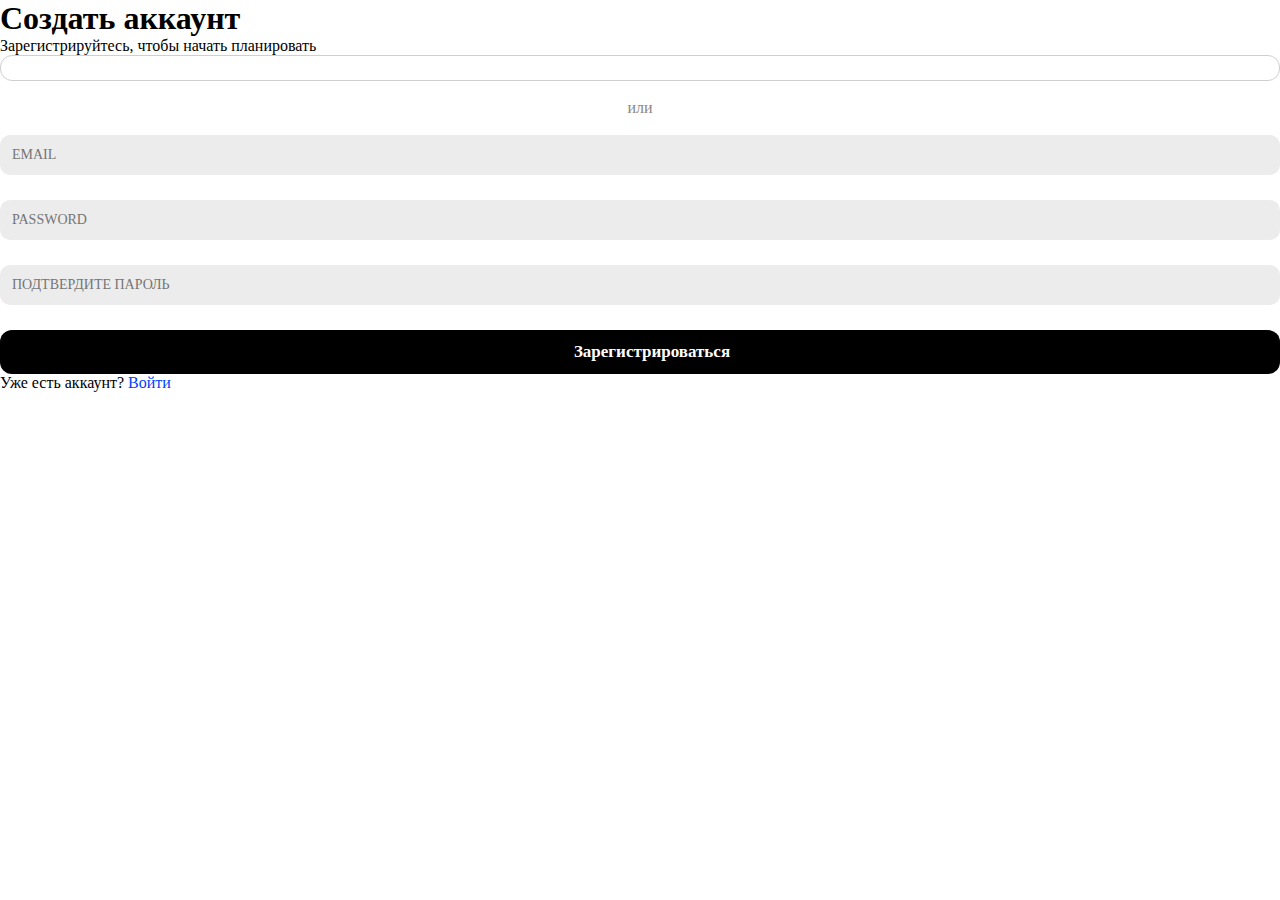
<file: register.html>
<!DOCTYPE html>
<html>
    <head>
        <meta charset='UTF-8'>
        <meta name='viewport' content='width=device-width, initial-scale=1.0'>
        <link rel="stylesheet" href="schedule.css">
        <title>Регистрация - Planner</title>
    </head>
    <body>
        <div class="auth-page">
            <div class="auth-container" id="registerForm">
                <div class="auth-header">
                    <h1>Создать аккаунт</h1>
                    <p>Зарегистрируйтесь, чтобы начать планировать</p>
                </div>

                <div id="googleButtonRegister" class="google-btn"></div>
                <div class="divider">или</div>

                <input type="email" class="email-input" id="registerEmailInput" placeholder="EMAIL">
                <input type="password" class="email-input" id="registerPasswordInput" placeholder="PASSWORD">
                <input type="password" class="email-input" id="confirmPasswordInput" placeholder="ПОДТВЕРДИТЕ ПАРОЛЬ">

                <button class="email-btn" id="registerBtn">
                    <span class="arrow">→</span>
                    <span class="txt">Зарегистрироваться</span>
                </button>

                <p class="dop-links">
                    Уже есть аккаунт? <a href="#" id="showLoginForm">Войти</a>
                </p>
            </div>

            <div class="auth-container" id="loginForm" style="display: none;">
                <div class="auth-header">
                    <h1>Войти в аккаунт</h1>
                    <p>Добро пожаловать обратно!</p>
                </div>

                <div id="googleButtonLogin" class="google-btn"></div>
                <div class="divider">или</div>

                <input type="email" class="email-input" id="loginEmailInput" placeholder="EMAIL">
                <input type="password" class="email-input" id="loginPasswordInput" placeholder="PASSWORD">

                <button class="email-btn" id="loginBtn">
                    <span class="arrow">→</span>
                    <span class="txt">Войти</span>
                </button>

                <p class="dop-links">
                    <a href="#" id="resetPasswordLink">Забыли пароль?</a>
                </p>
                <p class="dop-links">
                    Нет аккаунта? <a href="#" id="showRegisterForm">Создать аккаунт</a>
                </p>
            </div>
        </div>

        <script src="schedule.js"></script>
    </body>
</html>
</file>
<file: schedule.css>
@import url('https://fonts.google.com/specimen/Montserrat');
* {
    margin: 0;
    padding: 0;
    box-sizing: border-box;
    font-family: 'Montserrat';
}

body {
    margin: 0;
    font-family:Inter,system-ui,-apple-system,"Segoe UI",Roboto,"Helvetica Neue",Arial;
    cursor: url('cursor321.png'), auto;
}

a, button, span, li, td {
    cursor: url("hand_cursor321.png"), auto;
}

input, label, p, h1, h2, h3, h4, h5, h6 {
  cursor: url('text_cursor321.png'), auto;
}

.button {
    position: relative;
    display: flex;
    justify-content: center;
    align-items: center;
    width: 289px;
    height: 88px;
    border-radius: 99px;
    border: 3px solid hsla(0, 0%, 100%, 0.3);
    background: hsla(0, 0%, 100%, 0.1);
    backdrop-filter: blur(1px);
    box-shadow:
        inset 0 0 8px 1px hsla(0, 0%, 100%, 0.3),
        0 8px 20px rgba(0, 0, 0, 0.25);
    transition: transform 0.3s ease, box-shadow 0.3s ease;
    text-decoration: none;
    cursor: url("hand_cursor321.png"), auto;
}

.home-header {
    position: fixed;
    justify-content: space-between;
    align-items: center;
    display: flex;
    height: 65px;
    padding: 0 25px;
    border-bottom: 1px solid #ddd;
    inset: 0 0 auto 0;
    z-index: 10000;
    backdrop-filter: blur(12px);
}

.left {
    display: flex;
    align-items: center;
    gap: 35px;
}

.logo img {
    height: 42px;
}

nav {
    display: flex;
    gap: 28px;
}

nav a,
.login {
    color: black;
    font-size: 15px;
    font-weight: 500;
    text-decoration: none;
    transition: 0.2s ease;
}

nav a:hover,
.login:hover {
    text-decoration: underline;
    text-decoration-color: black;
    text-underline-offset: 3px;
}

.right {
    display: flex;
    align-items: center;
    gap: 18px;
}

.auth-buttons {
    display: flex;
    align-items: center;
    gap: 18px;
}

.btn-start {
    background: black;
    color: white;
    border: none;
    padding: 10px 18px;
    font-weight: 600;
    border-radius: 10px;
    display: flex;
    align-items: center;
    gap: 8px;
    transition:
      border-radius 0.25s ease,
      padding 0.25s ease,
      gap 0.3s ease;
    text-decoration: none;
}

.btn-start .arrow {
    opacity: 0;
    transform: translateX(-6px);
    transition: 0.3s ease;
}

.btn-start .text {
    transition: 0.3s ease;
}

.btn-start:hover {
    border-radius: 0px;
    padding-left: 25px;
}

.btn-start:hover .arrow {
    opacity: 1;
    transform: translateX(0);
}

.btn-start:hover .text {
    transform: translateX(6px);
}

.user-info {
    position: relative;
}

.user-trigger {
    display: flex;
    align-items: center;
    gap: 6px;
    padding: 4px 8px;
    border-radius: 999px;
    background: rgba(0, 0, 0, 0.04);
    cursor: url("hand_cursor321.png"), auto;
    transition: background 0.2s ease;
}

.user-trigger:hover {
    background: rgba(0, 0, 0, 0.08);
}


.user-avatar {
    position: relative;
    width: 36px;
    height: 36px;
    border-radius: 50%;
    display: flex;
    align-items: center;
    justify-content: center;
}

.avatar-letter {
    color: #fff;
    font-weight: 600;
    font-size: 16px;
    text-transform: uppercase;
}

.avatar-status {
    position: absolute;
    bottom: 0;
    right: 0;
    width: 9px;
    height: 9px;
    background: #3bd671;
    border-radius: 50%;
    border: 2px solid #fff;
}

.avatar-arrow {
    font-size: 12px;
    color: #444;
    transform: rotate(180deg);
    transition: transform 0.2s ease;
}

.user-menu {
    position: absolute;
    top: calc(100% + 10px);
    right: 0;
    width: 220px;
    background: #1e1e1e;
    border: 1px solid #333;
    border-radius: 10px;
    padding: 6px;
    box-shadow: 0 10px 30px rgba(0,0,0,0.5);
    display: none;
    flex-direction: column;
    z-index: 10000;
}

.user-menu.open {
    display: flex;
}

.menu-item {
    background: transparent;
    border: none;
    display: flex;
    align-items: center;
    gap: 12px;
    padding: 10px 12px;
    font-size: 14px;
    color: #eee;
    border-radius: 8px;
    transition: all 0.2s ease;
    width: 100%;
    text-align: left;
}

.menu-item:hover {
    background: #2d2d2d;
}

.menu-item .menu-icon {
    width: 18px;
    height: 18px;
    display: flex;
    align-items: center;
    justify-content: center;
    opacity: 0.7;
}

.menu-item .menu-icon img {
    max-width: 100%;
    max-height: 100%;
}

.menu-divider {
    height: 1px;
    background: #333;
    margin: 6px 8px;
}

.logout-item {
    color: #ff5f5f !important;
}

.logout-item:hover {
    background: rgba(255, 95, 95, 0.1) !important;
}

.logout-item .menu-icon {
    opacity: 1;
}

.modal-overlay-log {
    position: fixed;
    top: 0;
    left: 0;
    width: 100%;
    height: 100%;
    background: rgba(0,0,0,0.35);
    display: none;
    justify-content: center;
    align-items: center;
    z-index: 9999;
}

.modal-overlay-start {
    position: fixed;
    top: 0;
    left: 0;
    width: 100%;
    height: 100%;
    background: rgba(0,0,0,0.35);
    display: none;
    justify-content: center;
    align-items: center;
    z-index: 9999;
}

.reset-password {
    position: fixed;
    top: 0;
    left: 0;
    width: 100%;
    height: 100%;
    background: rgba(0,0,0,0.35);
    display: none;
    justify-content: center;
    align-items: center;
    z-index: 9999;
}

.modal {
    background: white;
    width: 380px;
    padding: 40px 35px;
    border-radius: 12px;
    position: relative;
    box-shadow: 0 10px 30px rgba(0,0,0,0.15);
}

.close-btn {
    position: absolute;
    right: 18px;
    top: 18px;
    font-size: 26px;
}

.modal h2 {
    text-align: center;
    margin-top: 0;
    margin-bottom: 25px;
    font-size: 26px;
}

.google-btn {
    width: 100%;
    padding: 12px;
    border-radius: 12px;
    font-size: 16px;
    display: flex;
    align-items: center;
    justify-content: center;
    gap: 8px;
    background: white;
    border: 1.5px solid #cfcfcf;
    text-decoration: none;
    color: black;
}

.divider {
    text-align: center;
    margin: 18px 0;
    color: #888;
}

.email-input {
    width: 100%;
    padding: 12px;
    font-size: 14px;
    background: #ececec;
    border-radius: 10px;
    border: none;
    outline: none;
    margin-bottom: 25px;
}

.dark-input {
    background: #2a2a2c !important;
    color: #e6e6e6;
    border: 1px solid #3a3a3c !important;
    margin-bottom: 0 !important;
}

.dark-input:focus {
    border-color: #6366f1 !important;
    box-shadow: 0 0 0 3px rgba(99, 102, 241, 0.1);
}

.dark-input::placeholder {
    color: #5a5a5a;
}

.email-btn {
    width: 100%;
    background: black;
    color: white;
    border: none;
    padding: 12px;
    font-size: 17px;
    font-weight: 600;
    border-radius: 12px;

    display: flex;
    justify-content: center;
    align-items: center;
    gap: 7px;

    transition:
      padding 0.25s ease,
      border-radius 0.25s ease,
      gap 0.25s ease;
}

.email-btn span.arrow {
    opacity: 0;
    transform: translateX(-6px);
    transition: 0.25s ease;
}

.email-btn:hover {
    border-radius: 0;
    padding-left: 22px;
}

.email-btn:hover span.arrow {
    opacity: 1;
    transform: translateX(0);
}

.email-btn:hover span.txt {
    transform: translateX(6px);
    transition: 0.25s ease;
}

.dop-links p{
    font-size: 16px;
    align-items: center;
    justify-content: center;
    gap: 18px;
    text-decoration: none;
    color: black;
}

.dop-links a{
    font-size: 16px;
    align-items: center;
    justify-content: center;
    gap: 18px;
    text-decoration: none;
    color: rgb(0, 64, 255);
}




.footer {
    background: #000;
    color: #fff;
    padding: 90px 0;
}


.footer-inner {
    max-width: 1440px;
    margin: 0 auto;
    padding: 0 96px;
    display: flex;
    justify-content: space-between;
    align-items: flex-start;
}

.footer-left {
    max-width: 420px;
    display: flex;
    flex-direction: column;
    gap: 36px;
}

.footer-title {
    font-size: 56px;
    font-weight: 600;
    line-height: 1.05;
    letter-spacing: -0.02em;
}



.footer-btn {
    background: black;
    color: white;
    border: 1px solid #fff;
    padding: 14px 26px;
    font-weight: 600;
    border-radius: 8px;
    font-size: 18px;
    display: flex;
    align-items: center;
    gap: 8px;
    transition:
      border-radius 0.25s ease,
      padding 0.25s ease,
      gap 0.3s ease;
    text-decoration: none;
}

.footer-btn .arrow {
    opacity: 0;
    transform: translateX(-6px);
    transition: 0.3s ease;
}

.footer-btn .text {
    transition: 0.3s ease;
}

.footer-btn:hover {
    border-radius: 0px;
    padding-left: 25px;
}

.footer-btn:hover .arrow {
    opacity: 1;
    transform: translateX(0);
}

.footer-btn:hover .text {
    transform: translateX(6px);
}



.footer-columns {
    display: flex;
    gap: 96px;
}

.footer-col {
    display: flex;
    flex-direction: column;
    gap: 12px;
}

.footer-col h4 {
    font-size: 12px;
    font-weight: 500;
    letter-spacing: 0.08em;
    color: #9b9b9b;
    margin-bottom: 18px;
}

.footer-col a {
    color: #fff;
    text-decoration: none; 
    font-size: 16px;
    font-weight: 500;
    line-height: 1.9;
}

.footer-col a:hover {
    text-decoration: underline; 
    text-decoration-color: #fff;
    text-underline-offset: 3px;
}

.social-icons {
    display: flex;
    gap: 16px;
}

.social-btn {
    width: 45px;
    height: 45px;
    background: #3a3a3a;
    border-radius: 50%;
    display: flex;
    align-items: center;
    justify-content: center;
    transition: 0.3s;
}

.social-btn img {
    width: 24px;
}

.social-btn:hover {
    background: #575757;
    transform: translateY(-4px);
}

.language-selector {
    position: relative;
}

.lang-btn {
    background: none;
    border: none;
    color: #fff;
    font-size: 18px;
    display: flex;
    align-items: center;
    gap: 5px;
}

.lang-btn .arrow {
    font-size: 12px;
}

.lang-dropdown {
    list-style: none;
    padding: 10px 0;
    margin: 0;

    position: absolute;
    bottom: calc(100% + 8px);
    left: 0;
    top: auto;

    background: #222;
    border-radius: 8px;
    width: 150px;

    display: none;
    z-index: 1000;
}

.lang-dropdown li {
    padding: 10px 15px;
    color: #fff;
    transition: 0.2s;
}

.lang-dropdown li:hover {
    background: #444;
}

.lang-dropdown.show {
    display: block;
}

#notificationContainer {
    position: fixed;
    top: 80px;
    right: 20px;
    z-index: 999;
    display: flex;
    flex-direction: column;
    gap: 12px;
}

.custom-notification {
    background: #1a1a1a;
    color: white;
    padding: 16px 20px;
    border-radius: 12px;
    box-shadow: 0 8px 24px rgba(0, 0, 0, 0.4);
    display: flex;
    align-items: center;
    gap: 12px;
    animation: slideIn 0.3s ease-out;
    border-left: 4px solid;
    min-width: 320px;
    pointer-events: auto;
}

.custom-notification.success {
    border-left-color: #10b981;
}

.custom-notification.error {
    border-left-color: #ef4444;
}

.custom-notification.info {
    border-left-color: #3b82f6;
}

.custom-notification-icon {
    font-size: 24px;
    flex-shrink: 0;
}

.custom-notification.success .custom-notification-icon {
    color: #10b981;
}

.custom-notification.error .custom-notification-icon {
    color: #ef4444;
}

.custom-notification.info .custom-notification-icon {
    color: #3b82f6;
}

.custom-notification-message {
    flex: 1;
    font-size: 15px;
    font-weight: 500;
    line-height: 1.4;
}

.custom-notification-close {
    font-size: 20px;
    color: #888;
    transition: color 0.2s;
    flex-shrink: 0;
    padding: 0 4px;
    cursor: url("hand_cursor321.png"), auto;
}

.custom-notification-close:hover {
    color: white;
}

@keyframes slideIn {
    from {
        transform: translateX(400px);
        opacity: 0;
    }
    to {
        transform: translateX(0);
        opacity: 1;
    }
}

@keyframes slideOut {
    from {
        transform: translateX(0);
        opacity: 1;
    }
    to {
        transform: translateX(400px);
        opacity: 0;
    }
}

.custom-notification.removing {
    animation: slideOut 0.3s ease-out forwards;
}


.hero-section {
    position: relative;
    min-height: calc(100vh - 75px);
    display: flex;
    align-items: center;
    justify-content: center;
    overflow: hidden;
    background: linear-gradient(180deg, #ffffff 0%, #f8f9ff 100%);
    padding: 60px 40px;
}

.hero-content {
    position: relative;
    z-index: 10;
    text-align: center;
    max-width: 900px;
    animation: fadeInUp 0.8s ease-out;
}

@keyframes fadeInUp {
    from {
        opacity: 0;
        transform: translateY(30px);
    }
    to {
        opacity: 1;
        transform: translateY(0);
    }
}

.hero-title {
    font-size: 72px;
    font-weight: 700;
    line-height: 1.1;
    margin: 0 0 24px 0;
    color: #000;
    letter-spacing: -0.02em;
}

.hero-subtitle {
    font-size: 24px;
    line-height: 1.5;
    color: #666;
    margin: 0 0 40px 0;
    font-weight: 400;
}

.hero-btn {
    background: black;
    color: white;
    border: none;
    padding: 18px 34px;
    font-weight: 700;
    font-size: 18px;
    border-radius: 16px;
    display: inline-flex;
    align-items: center;
    gap: 14px;
    transition:
      border-radius 0.25s ease,
      padding 0.25s ease,
      gap 0.3s ease;
    text-decoration: none;
}

.hero-btn .text {
    transition: 0.3s ease;
}

.hero-btn .arrow {
    font-size: 22px;
    opacity: 0;
    transform: translateX(-10px);
    transition: 0.3s ease;
    line-height: 1;
}

.hero-btn:hover {
    border-radius: 0px;
    padding-left: 46px;
}

.hero-btn:hover .arrow {
    opacity: 1;
    transform: translateX(0);
}

.hero-btn:hover .text {
    transform: translateX(10px);
}


.decorative-shapes {
    position: absolute;
    top: 0;
    left: 0;
    width: 100%;
    height: 100%;
    pointer-events: none;
    z-index: 1;
}

.shape {
    position: absolute;
    border-radius: 50%;
    animation: float 20s infinite ease-in-out;
}

@keyframes float {
    0%, 100% {
        transform: translate(0, 0) rotate(0deg);
    }
    25% {
        transform: translate(20px, -20px) rotate(90deg);
    }
    50% {
        transform: translate(-10px, 10px) rotate(180deg);
}
    75% {
        transform: translate(30px, 5px) rotate(270deg);
    }
}

.shape-1 {
    width: 200px;
    height: 200px;
    background: linear-gradient(135deg, #667eea 0%, #764ba2 100%);
    top: 10%;
    left: 5%;
    opacity: 0.15;
    animation-delay: 0s;
}

.shape-2 {
    width: 150px;
    height: 150px;
    background: linear-gradient(135deg, #f093fb 0%, #f5576c 100%);
    top: 60%;
    left: 10%;
    opacity: 0.2;
    animation-delay: 2s;
    border-radius: 30% 70% 70% 30% / 30% 30% 70% 70%;
}

.shape-3 {
    width: 120px;
    height: 120px;
    background: linear-gradient(135deg, #4facfe 0%, #00f2fe 100%);
    top: 20%;
    right: 15%;
    opacity: 0.18;
    animation-delay: 4s;
}

.shape-4 {
    width: 180px;
    height: 180px;
    background: linear-gradient(135deg, #43e97b 0%, #38f9d7 100%);
    bottom: 15%;
    right: 8%;
    opacity: 0.15;
    animation-delay: 1s;
    border-radius: 63% 37% 54% 46% / 55% 48% 52% 45%;
}

.shape-5 {
    width: 100px;
    height: 100px;
    background: linear-gradient(135deg, #fa709a 0%, #fee140 100%);
    top: 45%;
    right: 25%;
    opacity: 0.2;
    animation-delay: 3s;
}

.shape-6 {
    width: 140px;
    height: 140px;
    background: linear-gradient(135deg, #30cfd0 0%, #330867 100%);
    bottom: 25%;
    left: 20%;
    opacity: 0.12;
    animation-delay: 5s;
    border-radius: 48% 52% 35% 65% / 59% 50% 50% 41%;
}

.shape-7 {
    width: 90px;
    height: 90px;
    background: linear-gradient(135deg, #a8edea 0%, #fed6e3 100%);
    top: 35%;
    left: 35%;
    opacity: 0.15;
    animation-delay: 2.5s;
}

.shape-8 {
    width: 110px;
    height: 110px;
    background: linear-gradient(135deg, #ff9a9e 0%, #fecfef 100%);
    bottom: 40%;
    right: 35%;
    opacity: 0.18;
    animation-delay: 4.5s;
    border-radius: 35% 65% 72% 28% / 36% 55% 45% 64%;
}

.schedule-main {
    box-sizing: border-box;
    margin: 0;
    padding: 0;
    font-family: Inter, system-ui, -apple-system, sans-serif;

    background: #0f0f10;
    color: #e6e6e6;
    display: flex;
    height: 100vh;
    width: 100vw;
    position: fixed;
    top: 0;
    left: 0;
    overflow: hidden;
}

#landingPage {
    display: flex;
    flex-direction: column;
    width: 100%;
    min-height: 100vh;
}

#dashboardPage {
    display: none;
}

.sidebar {
    width: 72px;
    background: #0b0b0c;
    border-right: 1px solid #1e1e1f;
    display: flex;
    flex-direction: column;
    align-items: center;
    padding: 16px 0;
    gap: 18px;
}

.sidebar-icon {
    width: 36px;
    height: 36px;
    border-radius: 10px;
    background: #1a1a1c;
}

.main {
    flex: 1;
    display: flex;
    flex-direction: column;
}

.main-window {
    flex: 1;
    display: flex;
    flex-direction: column;
    overflow: hidden;
}

.topbar {
    height: 64px;
    border-bottom: 1px solid #1e1e1f;
    display: flex;
    align-items: center;
    padding: 0 24px;
    justify-content: space-between;
    gap: 20px;
}

.breadcrumbs {
    display: flex;
    gap: 8px;
    font-size: 14px;
    color: #b5b5b5;
}

.breadcrumbs span {
    color: #fff;
}

.top-actions {
    display: flex;
    gap: 10px;
}

.top-btn {
    background: #1a1a1c;
    border: 1px solid #2a2a2c;
    padding: 6px 12px;
    border-radius: 8px;
    font-size: 13px;
    color: #e6e6e6;
}

.view-tabs {
    display: flex;
    gap: 16px;
    padding: 14px 24px;
    border-bottom: 1px solid #1e1e1f;
}

.view-tab {
    display: flex;
    align-items: center;
    font-size: 14px;
    color: #9a9a9a;
    cursor: url("hand_cursor321.png"), auto;
}

.view-tab.active {
    color: #fff;
    font-weight: 500;
}

.view-tab img {
    width: 18px;
    height: 18px;
    display: block;
}


.table-wrapper {
    padding: 24px;
    overflow-y: auto;
}

.table {
    width: 100%;
    border-collapse: collapse;
    table-layout: fixed;
}

.table thead th {
    text-align: left;
    font-size: 12px;
    color: #9a9a9a;
    padding: 10px 8px;
    font-weight: 500;
}

.table tbody tr {
    height: 44px;
    transition: background 0.15s;
}

.table tbody tr:hover {
    background: #161618;
}

.table td {
    padding: 8px;
    font-size: 14px;
    border-bottom: 1px solid #1e1e1f;
}

.table td:nth-child(2),
.table td:nth-child(3),
.table td:nth-child(4),
.table td:nth-child(6) {
    width: auto;
}

.group-row td {
    padding: 16px 8px 8px;
    font-size: 13px;
    color: #9a9a9a;
    border-bottom: none;
}

.group-badge {
    display: inline-flex;
    align-items: center;
    gap: 8px;
}

.group-dot {
    width: 14px;
    height: 14px;
    border-radius: 50%;
    background: #3b82f6;
}

.name-cell {
    display: flex;
    align-items: center;
    gap: 10px;
}

.check {
  width: 14px;
  height: 14px;
  border-radius: 50%;
  border: 2px solid #374151;
}

.check.checked {
  background: #22c55e;
  border-color: #22c55e;
}

.status {
  padding: 4px 10px;
  border-radius: 999px;
  font-size: 12px;
  font-weight: 600;
}

.status:hover {
    outline: 1px solid rgb(139, 139, 139);
}

.status-dot {
  width: 10px;
  height: 10px;
  border-radius: 50%;
}

.dot-todo { background: #6b7280; }
.dot-progress { background: #3b82f6; }
.dot-done { background: #22c55e; }

.status.todo {
  background: #2a2a2a;
  color: #9ca3af;
}

.status.progress {
  background: #1e3a8a;
  color: #93c5fd;
}

.status.done {
  background: #14532d;
  color: #86efac;
}

.status-menu {
  position: absolute;
  background: #111;
  color: white;
  border: 1px solid #2a2a2a;
  border-radius: 10px;
  padding: 6px;
  width: 180px;
  z-index: 1000;
}

.status-item {
  padding: 8px 10px;
  border-radius: 6px;
  display: flex;
  align-items: center;
  gap: 8px;
  cursor: url("hand_cursor321.png"), auto;
}

.status-item:hover {
  background: #1f1f1f;
}

.task-status-dot {
  width: 10px;
  height: 10px;
  background: currentColor;
  display: inline-block;
  flex-shrink: 0;
}

.type-task {
  border-radius: 50%;
}

.type-milestone {
  transform: rotate(45deg);
}

.type-form {
  border-radius: 3px;
}

.type-meeting {
  width: 12px;
  height: 12px;
  border-radius: 2px;
}

.dot-done { color: #22c55e; }
.dot-progress { color: #3b82f6; }
.dot-todo { color: #9ca3af; }

.icon {
  width: 18px;
  height: 18px;
  border-radius: 4px;
  background: #2a2a2c;
  display: flex;
  align-items: center;
  justify-content: center;
}


.add-task-row {
    background: transparent;
}

.add-task-row td {
    padding: 12px 8px;
    vertical-align: middle;
}

.add-task-row td:last-child {
    white-space: nowrap;
}

.add-task-row .name-cell {
    display: flex;
    align-items: center;
    gap: 10px;
}

.add-task-row .task-name-input {
    background: transparent;
    border: none;
    outline: none;
    color: inherit;
    font-size: inherit;
    font-family: inherit;
    width: 100%;
}

.add-task-btn {
  background: transparent;
  border: none;
  color: #9ca3af;
  font-size: 14px;
  padding: 6px 4px;
}

.add-task-btn:hover {
  color: #fff;
}

.add-task-input {
  display: flex;
  align-items: center;
  gap: 10px;

  background: #0b0b0b;
  border: 1px solid #1f1f1f;
  border-radius: 12px;

  padding: 10px 12px;
}

.task-name-input {
  flex: 1;
  background: transparent;
  border: none;
  outline: none;

  color: #e5e7eb;
  font-size: 14px;
}

.task-name-input::placeholder {
  color: #6b7280;
}

.actions {
    white-space: nowrap;
}

.actions button {
  background: #0f172a;
  border: 1px solid #1f2937;
  color: #9ca3af;
  font-size: 12px;
  padding: 4px 8px;
  border-radius: 8px;
}

.actions button:hover {
  color: #fff;
  border-color: #374151;
}

.add-task-actions {
  display: flex;
  flex-direction: row; 
  align-items: center;
  gap: 8px;
}


.task-save {
  background: #fff;
  color: #000;
  border: none;
  border-radius: 8px;
  padding: 4px 10px;
  font-size: 13px;
}

.task-save:hover{
    opacity: 0.7;
}

.task-cancel {
  background: none;
  border: none;
  padding: 0 6px;

  font-size: 13px;
  color: #9ca3af;
  opacity: 0.7;
}

.task-cancel:hover {
  opacity: 1;
}

.add-task-icon {
  width: 26px;
  height: 26px;
  border-radius: 6px;
  border: 1px solid #1f1f1f;
  background: #0b0b0b;

  display: flex;
  align-items: center;
  justify-content: center;
}

.add-task-icon img {
  width: 24px;
  height: 24px;
  opacity: 1;
}


.icon-cell {
    width: 32px;
    height: 32px;
    padding: 0;
    background-repeat: no-repeat;
    background-position: center;
    background-size: 18px 18px;
    cursor: url("hand_cursor321.png"), auto;
}

.icon-cell:hover {
    outline: 1px solid rgb(139, 139, 139);
}

.icon-cell.priority {
    outline: 1px solid blue;
}

.icon-cell img {
  width: 24px;
  height: 24px;
}

.task-type-btn {
  display: flex;
  align-items: center;
  gap: 6px;
  user-select: none;
}

.task-type-label {
  font-size: 12px;
  color: #d1d5db;
  white-space: nowrap;
}

.task-type-icon {
  width: 10px;
  height: 10px;
  display: inline-block;
  background: currentColor;
}

.task-type-icon.type-task {
  border-radius: 50%;
}

.task-type-icon.type-milestone {
  transform: rotate(45deg);
}

.task-type-icon.type-form {
  border-radius: 3px;
}

.task-type-icon.type-meeting {
  width: 12px;
  height: 6px;
  border-radius: 2px;
}

.status-done    { color: #22c55e; }
.status-progress { color: #3b82f6; }
.status-todo    { color: #9ca3af; }

.task-type-menu {
  position: absolute;
  background: #111;
  border: 1px solid #2a2a2a;
  border-radius: 10px;
  padding: 6px;
  display: flex;
  flex-direction: column;
  gap: 4px;
  z-index: 2000;
}

.task-type-menu button {
  display: flex;
  align-items: center;
  gap: 8px;
  background: transparent;
  border: none;
  color: #e5e7eb;
  padding: 6px 8px;
}

.task-type-menu button:hover {
  background: #1f1f1f;
}

.task-type-sub-menu {
  background: #1e1e1e !important;
  border: 1px solid #333 !important;
  min-width: 150px;
  box-shadow: -5px 0 15px rgba(0,0,0,0.3);
}

.task-type-sub-menu .task-type-icon {
  width: 12px;
  height: 12px;
  flex-shrink: 0;
}

.task-type-sub-menu-btn {
  display: flex;
  align-items: center;
  gap: 8px;
  background: transparent;
  border: none;
  color: #e5e7eb;
  padding: 8px 12px;
  width: 100%;
  text-align: left;
}

.task-type-sub-menu-btn:hover {
  background-color: #333 !important;
  color: #fff;
}

.priority-menu {
  position: absolute;
  background: #111;
  color: white;
  border: 1px solid #2a2a2a;
  border-radius: 10px;
  padding: 6px;
  display: flex;
  flex-direction: column;
  gap: 4px;
  z-index: 2000;
}

.priority-btn {
  display: flex;
  align-items: center;
  gap: 6px;
}

.priority-label {
  font-size: 12px;
  color: #cfcfcf;
  white-space: nowrap;
}

.priority-menu button {
  min-width: 140px;
  height: 34px;
  padding: 0 10px;
  border-radius: 8px;
  background: transparent;
  border: none;

  display: flex;
  align-items: center;
  gap: 8px;
  justify-content: flex-start;

  color: #eaeaea;
  font-size: 13px;
}

.priority-menu button:hover {
  background: #1f1f1f;
}

.priority-menu img {
  width: 16px;
  height: 16px;
  flex-shrink: 0;
}

.priority-btn img {
    width: 24px;
    height: 24px;
}


.sidebar {
    justify-content: space-between;
}

.sidebar-top,
.sidebar-bottom {
    display: flex;
    flex-direction: column;
    align-items: center;
    gap: 18px;
}

.sidebar-toggle {
    color: #aaa;
    font-size: 20px;
    margin-bottom: 10px;
}

.sidebar-item {
    display: flex;
    flex-direction: column;
    align-items: center;
    gap: 6px;
    font-size: 11px;
    color: #aaa;
}

.sidebar-item span {
    font-size: 11px;
}

.sidebar-item:hover {
    color: #fff;
}

.sidebar .icon {
    width: 36px;
    height: 36px;
    border-radius: 12px;
    background: #1a1a1c;
    display: flex;
    align-items: center;
    justify-content: center;
    font-size: 16px;
    position: relative;
    cursor: url("hand_cursor321.png"), auto;
}

.sidebar-item.active .icon {
    background: radial-gradient(circle at center, #6ee7ff, #6366f1);
}

.sidebar-item.active span {
    color: #fff;
}

.icon.glow {
    box-shadow: 0 0 20px rgba(99,102,241,0.8);
}

.icon.badge .dot {
    position: absolute;
    top: 6px;
    right: 6px;
    width: 8px;
    height: 8px;
    background: #ff3b3b;
    border-radius: 50%;
}

.sidebar-item.upgrade .icon {
    background: #0ea5e9;
    color: #000;
}



.dashboard-view {
    flex: 1;
    display: none;
    flex-direction: column;
    background: #0f0f10;
    overflow-y: auto;
    padding: 32px;
}

.dashboard-container {
    max-width: 1400px;
    width: 100%;
    margin: 0 auto;
}

.dashboard-header {
    margin-bottom: 32px;
}

.dashboard-header h1 {
    font-size: 36px;
    font-weight: 700;
    color: #e6e6e6;
    margin: 0 0 8px 0;
}

.dashboard-subtitle {
    font-size: 16px;
    color: #9a9a9a;
    margin: 0;
}

.stats-grid {
    display: grid;
    grid-template-columns: repeat(auto-fit, minmax(250px, 1fr));
    gap: 24px;
    margin-bottom: 32px;
}

.stat-card {
    background: #1a1a1c;
    border: 1px solid #2a2a2c;
    border-radius: 16px;
    padding: 24px;
    display: flex;
    align-items: center;
    gap: 20px;
    transition: all 0.3s;
}

.stat-card:hover {
    transform: translateY(-4px);
    box-shadow: 0 8px 24px rgba(0, 0, 0, 0.4);
    border-color: #3a3a3c;
}

.stat-icon {
    width: 64px;
    height: 64px;
    border-radius: 16px;
    display: flex;
    align-items: center;
    justify-content: center;
    font-size: 28px;
    flex-shrink: 0;
}

.stat-content {
    flex: 1;
}

.stat-value {
    font-size: 32px;
    font-weight: 700;
    color: #e6e6e6;
    margin: 0 0 4px 0;
}

.stat-label {
    font-size: 14px;
    color: #9a9a9a;
    margin: 0;
}

.charts-row {
    display: grid;
    grid-template-columns: repeat(auto-fit, minmax(400px, 1fr));
    gap: 24px;
    margin-bottom: 32px;
}

.chart-card {
    background: #1a1a1c;
    border: 1px solid #2a2a2c;
    border-radius: 16px;
    padding: 24px;
}

.chart-title {
    font-size: 20px;
    font-weight: 600;
    color: #e6e6e6;
    margin: 0 0 24px 0;
}

.progress-chart {
    width: 100%;
}

.progress-bar-container {
    display: flex;
    flex-direction: column;
    gap: 20px;
}

.progress-item {
    display: flex;
    flex-direction: column;
    gap: 8px;
}

.progress-label {
    display: flex;
    justify-content: space-between;
    font-size: 13px;
    color: #b5b5b5;
    font-weight: 500;
}

.progress-bar {
    width: 100%;
    height: 12px;
    background: #2a2a2c;
    border-radius: 6px;
    overflow: hidden;
}

.progress-fill {
    height: 100%;
    border-radius: 6px;
    transition: width 0.6s ease;
}

.todo-fill {
    background: linear-gradient(90deg, #6b7280 0%, #9ca3af 100%);
}

.progress-fill-bar {
    background: linear-gradient(90deg, #3b82f6 0%, #60a5fa 100%);
}

.done-fill {
    background: linear-gradient(90deg, #10b981 0%, #34d399 100%);
}

.blocked-fill {
    background: linear-gradient(90deg, #ef4444 0%, #f87171 100%);
}

.priority-chart {
    width: 100%;
}

.priority-list {
    display: flex;
    flex-direction: column;
    gap: 16px;
}

.priority-item {
    display: flex;
    justify-content: space-between;
    align-items: center;
    padding: 16px;
    background: #2a2a2c;
    border-radius: 12px;
    transition: all 0.2s;
}

.priority-item:hover {
    background: #3a3a3c;
    transform: translateX(4px);
}

.priority-badge {
    font-size: 15px;
    font-weight: 500;
    color: #e6e6e6;
}

.priority-badge.urgent {
    color: #c1c1c1;
}

.priority-badge.high {
    color: #c1c1c1;
}

.priority-badge.medium {
    color: #c1c1c1;
}

.priority-badge.low {
    color: #c1c1c1;
}

.priority-count {
    font-size: 24px;
    font-weight: 700;
    color: #e6e6e6;
}

.recent-activity {
    background: #1a1a1c;
    border: 1px solid #2a2a2c;
    border-radius: 16px;
    padding: 24px;
}

.activity-title {
    font-size: 20px;
    font-weight: 600;
    color: #e6e6e6;
    margin: 0 0 24px 0;
}

.activity-list {
    display: flex;
    flex-direction: column;
    gap: 12px;
}

.activity-item {
    display: flex;
    gap: 16px;
    padding: 16px;
    background: #2a2a2c;
    border-radius: 12px;
    transition: all 0.2s;
}

.activity-item:hover {
    background: #3a3a3c;
    transform: translateX(4px);
}

.activity-icon {
    width: 40px;
    height: 40px;
    background: #3b82f6;
    border-radius: 10px;
    display: flex;
    align-items: center;
    justify-content: center;
    font-size: 20px;
    flex-shrink: 0;
}

.activity-content {
    flex: 1;
    display: flex;
    flex-direction: column;
    gap: 4px;
}

.activity-text {
    font-size: 15px;
    color: #e6e6e6;
    margin: 0;
}

.activity-time {
    font-size: 13px;
    color: #7a7a7a;
}

.context-menu {
  position: absolute;
  background: #1e1e1e;
  border: 1px solid #333;
  box-shadow: 0 8px 16px rgba(0,0,0,0.4);
  border-radius: 8px;
  padding: 8px 0;
  z-index: 10000;
  min-width: 220px;
  color: #eee;
  font-family: sans-serif;
}

.menu-item {
  padding: 10px 14px;
  display: flex;
  align-items: center;
  gap: 12px;
  font-size: 14px;
  transition: background 0.2s;
  position: relative;
  cursor: url("hand_cursor321.png"), auto;
}

.menu-item:hover {
  background-color: #2d2d2d;
}

.menu-item .menu-icon {
  width: 16px;
  height: 16px;
  opacity: 0.7;
  display: flex;
  align-items: center;
  justify-content: center;
}

.menu-item .menu-text {
  flex-grow: 1;
}

.menu-item .arrow-icon {
  font-size: 10px;
  opacity: 0.5;
}

.menu-item.delete-item {
  color: #ff5f5f;
  border-top: 1px solid #333;
  margin-top: 5px;
  padding-top: 12px;
}

.menu-item.delete-item:hover {
  background-color: #351a1a;
}

.rename-input {
  background: #2a2a2a;
  border: 1px solid #444;
  color: #fff;
  padding: 2px 5px;
  border-radius: 4px;
  font-size: 14px;
  width: 80%;
  outline: none;
}


.calendar-view {
    flex: 1;
    display: flex;
    gap: 24px;
    padding: 24px;
    overflow-y: auto;
}

.calendar-container {
    flex: 2;
    background: #1a1a1c;
    border: 1px solid #2a2a2c;
    border-radius: 16px;
    padding: 24px;
    height: fit-content;
}

.calendar-header {
    display: flex;
    justify-content: space-between;
    align-items: center;
    margin-bottom: 24px;
}

.calendar-title {
    font-size: 24px;
    font-weight: 600;
    color: #e6e6e6;
    margin: 0;
}

.calendar-nav-btn {
    background: #2a2a2c;
    border: none;
    color: #e6e6e6;
    width: 36px;
    height: 36px;
    border-radius: 8px;
    font-size: 18px;
    transition: all 0.2s;
    display: flex;
    align-items: center;
    justify-content: center;
}

.calendar-nav-btn:hover {
    background: #3a3a3c;
    transform: scale(1.05);
}

.calendar-weekdays {
    display: grid;
    grid-template-columns: repeat(7, 1fr);
    gap: 8px;
    margin-bottom: 12px;
}

.weekday {
    text-align: center;
    font-size: 13px;
    font-weight: 600;
    color: #9a9a9a;
    padding: 12px 0;
}

.calendar-grid {
    display: grid;
    grid-template-columns: repeat(7, 1fr);
    gap: 8px;
}

.calendar-day {
    aspect-ratio: 1;
    display: flex;
    align-items: center;
    justify-content: center;
    border-radius: 12px;
    font-size: 14px;
    font-weight: 500;
    transition: all 0.2s;
    position: relative;
    color: #e6e6e6;
    background: #0f0f10;
    cursor: url("hand_cursor321.png"), auto;
}

.calendar-day:hover {
    background: #2a2a2c;
    transform: scale(1.05);
}

.calendar-day.prev-month,
.calendar-day.next-month {
    color: #5a5a5a;
}

.calendar-day.today {
    background: linear-gradient(135deg, #6366f1 0%, #3b82f6 100%);
    color: white;
    font-weight: 600;
}

.calendar-day.selected {
    background: #6366f1;
    color: white;
    box-shadow: 0 0 0 3px rgba(99, 102, 241, 0.3);
}

.calendar-day.today.selected {
    box-shadow: 0 0 0 3px rgba(99, 102, 241, 0.5);
}

.task-count-badge {
    position: absolute;
    top: 4px;
    right: 4px;
    background: #ef4444;
    color: white;
    font-size: 10px;
    font-weight: 700;
    width: 16px;
    height: 16px;
    border-radius: 50%;
    display: flex;
    align-items: center;
    justify-content: center;
}

.selected-date-tasks {
    flex: 1;
    background: #1a1a1c;
    border: 1px solid #2a2a2c;
    border-radius: 16px;
    padding: 24px;
    display: flex;
    flex-direction: column;
    max-height: calc(100vh - 180px);
}

.tasks-header {
    display: flex;
    justify-content: space-between;
    align-items: center;
    margin-bottom: 20px;
}

.tasks-header h3 {
    font-size: 20px;
    font-weight: 600;
    color: #e6e6e6;
    margin: 0;
}

.add-task-for-date-btn {
    background: #6366f1;
    border: none;
    color: white;
    padding: 10px 16px;
    border-radius: 8px;
    font-size: 14px;
    font-weight: 600;
    display: flex;
    align-items: center;
    gap: 6px;
    transition: all 0.2s;
}

.add-task-for-date-btn:hover {
    background: #7c3aed;
    transform: translateY(-2px);
}

.date-tasks-list {
    flex: 1;
    overflow-y: auto;
    display: flex;
    flex-direction: column;
    gap: 12px;
}

.empty-state {
    display: flex;
    flex-direction: column;
    align-items: center;
    justify-content: center;
    padding: 40px 20px;
    text-align: center;
    color: #9a9a9a;
}

.empty-icon {
    font-size: 64px;
    margin-bottom: 16px;
    opacity: 0.5;
}

.empty-state p {
    font-size: 15px;
    margin: 0;
}

.date-task-card {
    background: #2a2a2c;
    border: 1px solid #3a3a3c;
    border-radius: 12px;
    padding: 16px;
    transition: all 0.2s;
}

.date-task-card:hover {
    background: #3a3a3c;
    transform: translateX(4px);
}

.task-card-header {
    display: flex;
    justify-content: space-between;
    align-items: flex-start;
    margin-bottom: 8px;
}

.task-card-status {
    display: flex;
    align-items: center;
    gap: 8px;
    flex: 1;
}

.task-card-title {
    font-size: 15px;
    font-weight: 600;
    color: #e6e6e6;
}

.task-delete-btn {
    background: transparent;
    border: none;
    color: #9a9a9a;
    font-size: 18px;
    padding: 0;
    width: 24px;
    height: 24px;
    display: flex;
    align-items: center;
    justify-content: center;
    border-radius: 4px;
    transition: all 0.2s;
}

.task-delete-btn:hover {
    background: #ef4444;
    color: white;
}

.task-card-description {
    font-size: 14px;
    color: #b5b5b5;
    margin: 0 0 12px 0;
    line-height: 1.5;
}

.task-card-footer {
    display: flex;
    gap: 8px;
    align-items: center;
}

.priority-badge-small {
    font-size: 11px;
    font-weight: 600;
    padding: 3px 8px;
    border-radius: 4px;
    text-transform: uppercase;
}

.priority-badge-small.urgent {
    background: rgba(239, 68, 68, 0.2);
    color: #ef4444;
}

.priority-badge-small.high {
    background: rgba(249, 115, 22, 0.2);
    color: #f97316;
}

.priority-badge-small.normal {
    background: rgba(59, 130, 246, 0.2);
    color: #3b82f6;
}

.priority-badge-small.low {
    background: rgba(156, 163, 175, 0.2);
    color: #9ca3af;
}

.modal-overlay-date-task {
    position: fixed;
    top: 0;
    left: 0;
    width: 100%;
    height: 100%;
    background: rgba(0, 0, 0, 0.6);
    display: none;
    justify-content: center;
    align-items: center;
    z-index: 10000;
    backdrop-filter: blur(4px);
}

.date-display {
    display: flex;
    align-items: center;
    gap: 12px;
    background: #f3f4f6;
    padding: 12px 16px;
    border-radius: 10px;
    margin-bottom: 20px;
}

.date-icon {
    font-size: 24px;
}

.date-display span:last-child {
    font-size: 15px;
    font-weight: 600;
    color: #374151;
}

.task-description {
    resize: vertical;
    min-height: 80px;
    font-family: inherit;
}

.task-options {
    margin-bottom: 20px;
}

.option-label {
    display: block;
    font-size: 13px;
    font-weight: 600;
    color: #6b7280;
    margin-bottom: 10px;
    text-transform: uppercase;
    letter-spacing: 0.5px;
}

.priority-select {
    display: flex;
    flex-direction: column;
    gap: 8px;
}

.priority-option {
    display: flex;
    align-items: center;
    gap: 10px;
    padding: 10px 14px;
    background: #f9fafb;
    border: 2px solid #e5e7eb;
    border-radius: 8px;
    font-size: 14px;
    font-weight: 500;
    transition: all 0.2s;
    color: #374151;
}

.priority-option:hover {
    background: #f3f4f6;
    border-color: #d1d5db;
}

.priority-option.active {
    background: #eff6ff;
    border-color: #3b82f6;
    color: #1e40af;
}

.priority-option img {
    width: 20px;
    height: 20px;
}

.task-date-input {
    background: #1a1a1c;
    border: 1px solid #2a2a2c;
    border-radius: 6px;
    color: #e6e6e6;
    padding: 4px 8px;
    font-size: 12px;
    height: 26px;
    outline: none;
}

.task-date-input::-webkit-calendar-picker-indicator {
    filter: invert(1);
}

.task-date-input:focus {
    border-color: #6366f1;
}

@media (max-width: 1024px) {
    .calendar-view {
        flex-direction: column;
    }
    
    .calendar-container,
    .selected-date-tasks {
        flex: 1;
        max-height: none;
    }
}

.modal-overlay-profile {
    position: fixed;
    top: 0;
    left: 0;
    width: 100%;
    height: 100%;
    background: rgba(0, 0, 0, 0.85);
    display: none;
    justify-content: center;
    align-items: center;
    z-index: 10000;
    backdrop-filter: blur(10px);
}

.profile-modal {
    max-width: 500px;
    width: 90%;
}

.dark-modal {
    background: #1a1a1c !important;
    border: 1px solid #2a2a2c;
    box-shadow: 0 20px 60px rgba(0, 0, 0, 0.8);
}

.dark-close {
    color: #e6e6e6;
    font-size: 24px;
    transition: color 0.2s;
}

.dark-close:hover {
    color: #fff;
}

.dark-title {
    color: #e6e6e6 !important;
}

.profile-header {
    display: flex;
    align-items: center;
    gap: 20px;
    margin-bottom: 30px;
    padding-bottom: 20px;
    border-bottom: 1px solid #2a2a2c;
}

.profile-avatar-large {
    width: 80px;
    height: 80px;
    border-radius: 50%;
    display: flex;
    align-items: center;
    justify-content: center;
    font-size: 36px;
    font-weight: 700;
    color: white;
    flex-shrink: 0;
    box-shadow: 0 8px 24px rgba(0, 0, 0, 0.4);
}

.profile-letter {
    text-transform: uppercase;
}

.profile-info {
    flex: 1;
}

.profile-name {
    font-size: 24px;
    font-weight: 700;
    color: #e6e6e6;
    margin: 0 0 4px 0;
}

.profile-email {
    font-size: 14px;
    color: #9a9a9a;
    margin: 0;
}

.profile-stats {
    display: grid;
    grid-template-columns: repeat(3, 1fr);
    gap: 16px;
    margin-bottom: 30px;
}

.profile-stat {
    background: linear-gradient(135deg, #667eea 0%, #764ba2 100%);
    padding: 20px 16px;
    border-radius: 12px;
    text-align: center;
    color: white;
    border: 1px solid rgba(255, 255, 255, 0.05);
    transition: transform 0.2s;
}

.profile-stat:hover {
    transform: translateY(-4px);
}

.profile-stat:nth-child(2) {
    background: linear-gradient(135deg, #f093fb 0%, #f5576c 100%);
}

.profile-stat:nth-child(3) {
    background: linear-gradient(135deg, #4facfe 0%, #00f2fe 100%);
}

.profile-stat-value {
    font-size: 32px;
    font-weight: 700;
    margin-bottom: 6px;
}

.profile-stat-label {
    font-size: 11px;
    opacity: 0.95;
    font-weight: 500;
}

.profile-section {
    margin-bottom: 20px;
}

.profile-label {
    display: block;
    font-size: 12px;
    font-weight: 600;
    color: #9a9a9a;
    margin-bottom: 10px;
    text-transform: uppercase;
    letter-spacing: 0.8px;
}

.profile-readonly {
    background: #2a2a2c;
    padding: 12px 16px;
    border-radius: 10px;
    color: #b5b5b5;
    font-size: 14px;
    border: 1px solid #3a3a3c;
}

.language-dropdown {
    position: relative;
    width: 100%;
}

.language-dropdown-btn {
    width: 100%;
    background: #2a2a2c;
    border: 1px solid #3a3a3c;
    padding: 14px 16px;
    border-radius: 10px;
    display: flex;
    align-items: center;
    gap: 12px;
    transition: all 0.3s ease;
    cursor: url('cursor321.png'), pointer;
    color: #e6e6e6;
    font-size: 15px;
}

.language-dropdown-btn:hover {
    background: #3a3a3c;
    border-color: #667eea;
}

.language-dropdown-btn.open {
    border-color: #667eea;
    border-bottom-left-radius: 0;
    border-bottom-right-radius: 0;
}

.selected-lang-flag {
    font-size: 24px;
}

.selected-lang-name {
    flex: 1;
    text-align: left;
    font-weight: 500;
}

.dropdown-arrow {
    font-size: 12px;
    transition: transform 0.3s ease;
    color: #9a9a9a;
}

.language-dropdown-btn.open .dropdown-arrow {
    transform: rotate(180deg);
}

.language-dropdown-menu {
    position: absolute;
    top: 100%;
    left: 0;
    right: 0;
    background: #2a2a2c;
    border: 1px solid #667eea;
    border-top: none;
    border-bottom-left-radius: 10px;
    border-bottom-right-radius: 10px;
    max-height: 0;
    overflow: hidden;
    opacity: 0;
    transition: all 0.3s ease;
    z-index: 1000;
    box-shadow: 0 8px 16px rgba(0, 0, 0, 0.3);
}

.language-dropdown-menu.open {
    max-height: 200px;
    opacity: 1;
}

.language-option {
    display: flex;
    align-items: center;
    gap: 12px;
    padding: 14px 16px;
    cursor: url('cursor321.png'), pointer;
    transition: background 0.2s ease;
    color: #e6e6e6;
    font-size: 15px;
}

.language-option:hover {
    background: #3a3a3c;
}

.language-option:last-child {
    border-bottom-left-radius: 10px;
    border-bottom-right-radius: 10px;
}

.language-option .lang-flag {
    font-size: 24px;
}

.language-option .lang-name {
    flex: 1;
    font-weight: 500;
}

.theme-dropdown {
    position: relative;
    width: 100%;
}

.theme-dropdown-btn {
    width: 100%;
    background: #2a2a2c;
    border: 1px solid #667eea;
    color: #e6e6e6;
    padding: 14px 16px;
    border-radius: 10px;
    font-size: 15px;
    font-weight: 500;
    display: flex;
    align-items: center;
    gap: 12px;
    cursor: url('cursor321.png'), pointer;
    transition: all 0.3s ease;
}

.theme-dropdown-btn:hover {
    background: #3a3a3c;
    border-color: #7c8ef7;
}

.theme-dropdown-btn .selected-theme-icon {
    font-size: 24px;
}

.theme-dropdown-btn .selected-theme-name {
    flex: 1;
    text-align: left;
}

.theme-dropdown-menu {
    position: absolute;
    top: 100%;
    left: 0;
    right: 0;
    background: #2a2a2c;
    border: 1px solid #667eea;
    border-top: none;
    border-bottom-left-radius: 10px;
    border-bottom-right-radius: 10px;
    max-height: 0;
    overflow: hidden;
    opacity: 0;
    transition: all 0.3s ease;
    z-index: 10;
}

.theme-dropdown-menu.open {
    max-height: 200px;
    opacity: 1;
}

.theme-option {
    display: flex;
    align-items: center;
    gap: 12px;
    padding: 14px 16px;
    cursor: url('cursor321.png'), pointer;
    transition: background 0.2s ease;
    color: #e6e6e6;
    font-size: 15px;
}

.theme-option:hover {
    background: #3a3a3c;
}

.theme-option:last-child {
    border-bottom-left-radius: 10px;
    border-bottom-right-radius: 10px;
}

.theme-option .theme-icon {
    font-size: 24px;
}

.theme-option .theme-name {
    flex: 1;
    font-weight: 500;
}

.dark-input {
    background: #2a2a2c !important;
    border: 1px solid #3a3a3c !important;
    color: #e6e6e6 !important;
}

.dark-input:focus {
    border-color: #667eea !important;
    outline: none;
}

.profile-actions {
    display: flex;
    gap: 12px;
    margin-top: 30px;
}

.profile-btn {
    flex: 1;
    background: #2a2a2c;
    color: #e6e6e6;
    border: 1px solid #3a3a3c;
    padding: 14px 20px;
    font-size: 16px;
    font-weight: 600;
    border-radius: 12px;
    display: flex;
    justify-content: center;
    align-items: center;
    gap: 8px;
    transition: all 0.3s ease;
}

.profile-btn .arrow {
    opacity: 0;
    transform: translateX(-6px);
    transition: 0.3s ease;
}

.profile-btn:hover {
    background: #3a3a3c;
    transform: translateY(-2px);
    box-shadow: 0 6px 20px rgba(0, 0, 0, 0.3);
}

.profile-btn:hover .arrow {
    opacity: 1;
    transform: translateX(0);
}

.profile-btn:hover .txt {
    transform: translateX(6px);
    transition: 0.3s ease;
}

.profile-btn.save-btn {
    background: linear-gradient(135deg, #667eea 0%, #764ba2 100%);
    border: none;
}

.profile-btn.save-btn:hover {
    box-shadow: 0 8px 24px rgba(102, 126, 234, 0.5);
    transform: translateY(-3px);
}


.ai-assistant {
    flex: 1;
    display: flex;
    flex-direction: column;
    background: #0f0f10;
    overflow: hidden;
}

.ai-header {
    padding: 32px 40px;
    border-bottom: 1px solid #1e1e1f;
}

.ai-title {
    display: flex;
    align-items: center;
    gap: 12px;
    margin-bottom: 8px;
}

.ai-icon {
    font-size: 32px;
    background: radial-gradient(circle at center, #6ee7ff, #6366f1);
    -webkit-background-clip: text;
    -webkit-text-fill-color: transparent;
    background-clip: text;
}

.ai-title h2 {
    font-size: 28px;
    font-weight: 700;
    color: #e6e6e6;
    margin: 0;
}

.ai-subtitle {
    font-size: 15px;
    color: #9a9a9a;
    margin: 0;
}

.ai-chat {
    flex: 1;
    overflow-y: auto;
    padding: 24px;
    display: flex;
    flex-direction: column;
    gap: 20px;
}

.ai-message {
    display: flex;
    gap: 12px;
    animation: slideInMessage 0.3s ease-out;
}

@keyframes slideInMessage {
    from {
        opacity: 0;
        transform: translateY(10px);
    }
    to {
        opacity: 1;
        transform: translateY(0);
    }
}

.ai-message-user {
    flex-direction: row-reverse;
}

.ai-avatar {
    width: 36px;
    height: 36px;
    border-radius: 50%;
    display: flex;
    align-items: center;
    justify-content: center;
    font-size: 20px;
    flex-shrink: 0;
    background: #1a1a1c;
}

.ai-message-user .ai-avatar {
    background: radial-gradient(circle at center, #6ee7ff, #6366f1);
}

.ai-bubble {
    max-width: 70%;
    padding: 16px 20px;
    border-radius: 16px;
    background: #1a1a1c;
    color: #e6e6e6;
    font-size: 15px;
    line-height: 1.6;
}

.ai-message-user .ai-bubble {
    background: #6366f1;
    color: white;
}

.ai-bubble p {
    margin: 0 0 12px 0;
}

.ai-bubble p:last-child {
    margin-bottom: 0;
}

.ai-bubble ul {
    margin: 12px 0;
    padding-left: 20px;
}

.ai-bubble li {
    margin: 8px 0;
}

.ai-bubble strong {
    color: #6ee7ff;
}

.ai-input-container {
    padding: 24px;
    border-top: 1px solid #1e1e1f;
    display: flex;
    gap: 12px;
}

.ai-input {
    flex: 1;
    background: #1a1a1c;
    border: 1px solid #2a2a2c;
    border-radius: 12px;
    padding: 14px 18px;
    font-size: 15px;
    color: #e6e6e6;
    outline: none;
    transition: border-color 0.2s;
}

.ai-input:focus {
    border-color: #6366f1;
}

.ai-input::placeholder {
    color: #5a5a5a;
}

.ai-send-btn {
    width: 48px;
    height: 48px;
    background: #6366f1;
    border: none;
    border-radius: 12px;
    color: white;
    font-size: 20px;
    transition: all 0.2s;
    display: flex;
    align-items: center;
    justify-content: center;
    cursor: url("hand_cursor321.png"), auto;
}

.ai-send-btn:hover {
    background: #7c3aed;
    transform: scale(1.05);
}

.ai-send-btn:active {
    transform: scale(0.95);
}

.quick-date-picker {
    position: absolute;
    background-color: #1a1a1a;
    border: 1px solid #333333;
    border-radius: 8px;
    box-shadow: 0 12px 40px rgba(0, 0, 0, 0.6);
    padding: 16px;
    z-index: 11000;
    width: 260px;
    font-family: 'Inter', -apple-system, sans-serif;
    user-select: none;
}

.quick-calendar-header {
    display: flex;
    justify-content: space-between;
    align-items: center;
    margin-bottom: 12px;
}

#quickMonthTitle {
    color: #ffffff;
    font-size: 14px;
    font-weight: 600;
}

.quick-calendar-header button {
    background: transparent;
    border: none;
    color: #ffffff;
    font-size: 16px;
    padding: 2px 8px;
    border-radius: 4px;
    transition: background 0.2s;
    display: flex;
    align-items: center;
    justify-content: center;
}

.quick-calendar-header button:hover {
    background: #333333;
}

.quick-calendar-grid-header {
    display: grid;
    grid-template-columns: repeat(7, 1fr);
    text-align: center;
    margin-bottom: 4px;
    padding: 0 2px; 
}

.quick-calendar-grid-header span {
    color: #7c7c7c;
    font-size: 10px;
    font-weight: 600;
    text-transform: uppercase;
}

#quickCalendarGrid {
    display: grid !important;
    grid-template-columns: repeat(7, 1fr) !important;
    gap: 2px;
    min-height: 150px;
    cursor: url("hand_cursor321.png"), auto;
}

.quick-day {
    color: #ffffff;
    aspect-ratio: 1 / 1;
    display: flex;
    align-items: center;
    justify-content: center;
    font-size: 12px;
    border-radius: 4px;
    transition: all 0.15s ease;
    position: relative;
    z-index: 1;
}

.quick-day:hover:not(.other-month) {
    background-color: #333333;
}

.quick-day.other-month {
    color: #555555 !important;
    cursor: default;
}

.quick-day.today {
    color: #ffffff !important;
    font-weight: 700;
}

.quick-day.today::before {
    content: '';
    position: absolute;
    width: 24px;
    height: 24px;
    background-color: #ff4d4d;
    border-radius: 50%;
    z-index: -1;
}

.quick-day.selected {
    background-color: #4f46e5 !important;
    color: #ffffff !important;
    font-weight: 600;
    border-radius: 6px !important;
}

.quick-day.selected.today::before {
    display: none; 
}

.date-text {
    background: rgba(79, 70, 229, 0.15);
    color: #a5b4fc;
    padding: 3px 10px;
    border-radius: 6px;
    font-size: 12px;
    font-weight: 500;
    border: 1px solid rgba(79, 70, 229, 0.3);
    white-space: nowrap;
}

.quick-calendar-footer {
    margin-top: 12px;
    padding-top: 8px;
    border-top: 1px solid #333333;
    display: flex;
    justify-content: center;
}

.clear-date-btn {
    background: transparent;
    border: none;
    color: #ff4d4d;
    font-size: 12px;
    font-weight: 500;
    cursor: pointer;
    padding: 6px 12px;
    border-radius: 4px;
    transition: background 0.2s;
    display: flex;
    align-items: center;
    gap: 6px;
    width: 100%;
    justify-content: center;
}

.clear-date-btn:hover {
    background: rgba(255, 77, 77, 0.1);
}

.clear-date-btn .icon {
    font-size: 10px;
}

body.light-theme {
    background: #f5f5f7;
    color: #1d1d1f;
}

body.light-theme .schedule-main {
    background: #f5f5f7;
    color: #1d1d1f;
}

body.light-theme #landingPage {
    background: #ffffff;
}

body.light-theme .sidebar {
    background: #ffffff;
    border-right: 1px solid #e5e5e7;
}

body.light-theme .sidebar-item {
    color: #1d1d1f;
}

body.light-theme .sidebar-item:hover {
    background: #f5f5f7;
}

body.light-theme .sidebar-item.active {
    background: #e8eaf6;
    color: #4f46e5;
}

body.light-theme .sidebar .icon {
    background: #ffffff;
    border: 1px solid #e5e5e7;
}

body.light-theme .sidebar-item.active .icon {
    background: #4f46e5;
    color: #ffffff;
}

body.light-theme .sidebar-item.upgrade .icon {
    background: #0ea5e9;
}

body.light-theme .topbar {
    background: #ffffff;
    border-bottom: 1px solid #e5e5e7;
}

body.light-theme .breadcrumbs {
    color: #1d1d1f;
}

body.light-theme .view-tabs {
    border-bottom: 1px solid #e5e5e7;
    background: #ffffff;
}

body.light-theme .view-tab {
    color: #6e6e73;
}

body.light-theme .view-tab:hover {
    color: #4f46e5;
}

body.light-theme .view-tab.active {
    color: #4f46e5;
    font-weight: 600;
}

body.light-theme .view-tab img {
    filter: none;
}

body.light-theme .view-tab:hover img {
    filter: none;
}

body.light-theme .view-tab.active img {
    filter: invert(35%) sepia(90%) saturate(3000%) hue-rotate(230deg) brightness(1.1);
}

body.light-theme .header {
    background: #ffffff;
    border-bottom: 1px solid #e5e5e7;
}

body.light-theme .main-content {
    background: #f5f5f7;
}

body.light-theme .workspace-view-tabs {
    background: #ffffff;
    border-bottom: 1px solid #e5e5e7;
}

body.light-theme .workspace-tab {
    color: #6e6e73;
}

body.light-theme .workspace-tab.active {
    color: #4f46e5;
    border-bottom-color: #4f46e5;
}

body.light-theme .table {
    background: #ffffff;
}

body.light-theme .table th {
    background: #f5f5f7;
    color: #6e6e73;
    border-bottom: 1px solid #e5e5e7;
}

body.light-theme .table td {
    color: #1d1d1f;
    border-bottom: 1px solid #f5f5f7;
}

body.light-theme .table tbody tr:hover {
    background: #fafafa;
}

body.light-theme .group-row {
    background: #f5f5f7;
}

body.light-theme .group-row .group-header span {
    color: #1d1d1f;
}

body.light-theme .badge {
    background: #e8eaf6;
    color: #4f46e5;
}

body.light-theme .add-task-row button {
    color: #6e6e73;
}

body.light-theme .add-task-row button:hover {
    color: #4f46e5;
}

body.light-theme .task-input {
    background: #ffffff;
    color: #1d1d1f;
    border: 1px solid #e5e5e7;
}

body.light-theme .context-menu {
    background: #ffffff;
    border: 1px solid #e5e5e7;
    box-shadow: 0 4px 20px rgba(0, 0, 0, 0.1);
}

body.light-theme .context-menu-item {
    color: #1d1d1f;
}

body.light-theme .context-menu-item:hover {
    background: #f5f5f7;
}

body.light-theme .ai-assistant {
    background: #f5f5f7;
}

body.light-theme .ai-header {
    background: #ffffff;
    border-bottom: 1px solid #e5e5e7;
}

body.light-theme .ai-title h2 {
    color: #1d1d1f;
}

body.light-theme .ai-subtitle {
    color: #6e6e73;
}

body.light-theme .ai-panel {
    background: #ffffff;
    border-left: 1px solid #e5e5e7;
}

body.light-theme .ai-messages {
    background: #f5f5f7;
}

body.light-theme .ai-message.assistant {
    background: #ffffff;
    border: 1px solid #e5e5e7;
    color: #1d1d1f;
}

body.light-theme .ai-message.user {
    background: #4f46e5;
    color: #ffffff;
}

body.light-theme .ai-input-wrapper {
    background: #ffffff;
    border-top: 1px solid #e5e5e7;
}

body.light-theme .ai-input {
    background: #f5f5f7;
    color: #1d1d1f;
    border: 1px solid #e5e5e7;
}

body.light-theme .ai-input:focus {
    border-color: #4f46e5;
}

body.light-theme .ai-input::placeholder {
    color: #9a9a9a;
}

body.light-theme .ai-avatar {
    background: #e5e5e7;
}

body.light-theme .ai-message-user .ai-avatar {
    background: radial-gradient(circle at center, #6ee7ff, #4f46e5);
}

body.light-theme .ai-bubble {
    background: #ffffff;
    color: #1d1d1f;
    border: 1px solid #e5e5e7;
}

body.light-theme .ai-message-user .ai-bubble {
    background: #4f46e5;
    color: #ffffff;
    border: none;
}

body.light-theme .ai-bubble strong {
    color: #4f46e5;
}

body.light-theme .ai-message-user .ai-bubble strong {
    color: #6ee7ff;
}

body.light-theme .ai-bubble ul {
    color: #1d1d1f;
}

body.light-theme .ai-bubble li {
    color: #1d1d1f;
}

body.light-theme .ai-input-container {
    border-top: 1px solid #e5e5e7;
    background: #ffffff;
}

body.light-theme .calendar-panel {
    background: #ffffff;
    border-left: 1px solid #e5e5e7;
}

body.light-theme .calendar-view {
    background: #f5f5f7;
}

body.light-theme .calendar-container {
    background: #ffffff;
    border: 1px solid #e5e5e7;
}

body.light-theme .calendar-header {
    background: #ffffff;
}

body.light-theme .calendar-title {
    color: #1d1d1f;
}

body.light-theme .calendar-nav-btn {
    background: #f5f5f7;
    color: #1d1d1f;
}

body.light-theme .calendar-nav-btn:hover {
    background: #e8eaf6;
}

body.light-theme .weekday {
    color: #6e6e73;
}

body.light-theme .calendar-grid {
    background: #ffffff;
}

body.light-theme .calendar-day {
    background: #f5f5f7;
    border: 1px solid #e5e5e7;
    color: #1d1d1f;
}

body.light-theme .calendar-day:hover {
    background: #e8eaf6;
}

body.light-theme .calendar-day.prev-month,
body.light-theme .calendar-day.next-month {
    color: #9a9a9a;
}

body.light-theme .calendar-day.today {
    background: #4f46e5;
    color: #ffffff;
}

body.light-theme .calendar-day.selected {
    background: #4f46e5;
    color: #ffffff;
}

body.light-theme .selected-date-tasks {
    background: #ffffff;
    border: 1px solid #e5e5e7;
}

body.light-theme .tasks-header {
    border-bottom: 1px solid #e5e5e7;
}

body.light-theme .tasks-header h3 {
    color: #1d1d1f;
}

body.light-theme .add-task-for-date-btn {
    background: #4f46e5;
    color: #ffffff;
}

body.light-theme .add-task-for-date-btn:hover {
    background: #4338ca;
}

body.light-theme .date-tasks-list {
    background: transparent;
}

body.light-theme .empty-state {
    color: #6e6e73;
}

body.light-theme .empty-state p {
    color: #6e6e73;
}

body.light-theme .date-task-card {
    background: #f5f5f7;
    border: 1px solid #e5e5e7;
}

body.light-theme .date-task-card:hover {
    background: #e8eaf6;
    border-color: #c7d2fe;
}

body.light-theme .task-card-title {
    color: #1d1d1f;
}

body.light-theme .task-delete-btn {
    color: #9a9a9a;
}

body.light-theme .task-delete-btn:hover {
    color: #dc2626;
    background: rgba(220, 38, 38, 0.1);
}

body.light-theme .task-card-meta {
    color: #6e6e73;
}

body.light-theme .status {
    background: #e5e5e7;
    color: #1d1d1f;
}

body.light-theme .status.todo {
    background: #f5f5f7;
    color: #6e6e73;
}

body.light-theme .status.progress {
    background: #e8eaf6;
    color: #4f46e5;
}

body.light-theme .status.done {
    background: #d1fae5;
    color: #059669;
}

body.light-theme .selected-date-header {
    color: #1d1d1f;
}

body.light-theme .selected-date-header h3 {
    color: #1d1d1f;
}

body.light-theme .dashboard {
    background: #f5f5f7;
}

body.light-theme .dashboard-view {
    background: #f5f5f7;
}

body.light-theme .dashboard-container {
    background: transparent;
}

body.light-theme .dashboard-header h1 {
    color: #1d1d1f;
}

body.light-theme .dashboard-subtitle {
    color: #6e6e73;
}

body.light-theme .dashboard-card {
    background: #ffffff;
    border: 1px solid #e5e5e7;
}

body.light-theme .dashboard-card h3 {
    color: #1d1d1f;
}

body.light-theme .stat-card {
    background: #ffffff;
    border: 1px solid #e5e5e7;
}

body.light-theme .stat-card:hover {
    transform: translateY(-4px);
    box-shadow: 0 8px 24px rgba(0, 0, 0, 0.12);
}

body.light-theme .stat-value {
    color: #1d1d1f;
}

body.light-theme .stat-label {
    color: #6e6e73;
}

body.light-theme .chart-card {
    background: #ffffff;
    border: 1px solid #e5e5e7;
}

body.light-theme .chart-title {
    color: #1d1d1f;
}

body.light-theme .progress-label {
    color: #1d1d1f;
}

body.light-theme .progress-label span {
    color: #6e6e73;
}

body.light-theme .progress-bar {
    background: #e5e5e7;
}

body.light-theme .progress-fill {
    background: #4f46e5;
}

body.light-theme .todo-fill {
    background: #9a9a9a;
}

body.light-theme .progress-fill-bar {
    background: #4f46e5;
}

body.light-theme .done-fill {
    background: #10b981;
}

body.light-theme .priority-item {
    background: #f5f5f7;
    border: 1px solid #e5e5e7;
}

body.light-theme .priority-badge {
    color: #1d1d1f;
}

body.light-theme .priority-count {
    color: #1d1d1f;
    background: #e5e5e7;
}

body.light-theme .recent-activity {
    background: transparent;
}

body.light-theme .activity-title {
    color: #1d1d1f;
}

body.light-theme .activity-item {
    background: #ffffff;
    border: 1px solid #e5e5e7;
}

body.light-theme .activity-item:hover {
    background: #f5f5f7;
}

body.light-theme .activity-text {
    color: #1d1d1f;
}

body.light-theme .activity-time {
    color: #6e6e73;
}

body.light-theme .task-card {
    background: #ffffff;
    border: 1px solid #e5e5e7;
}

body.light-theme .task-card:hover {
    background: #f5f5f7;
}

body.light-theme .recent-task-item {
    background: #ffffff;
    border-bottom: 1px solid #e5e5e7;
}

body.light-theme .recent-task-item:hover {
    background: #f5f5f7;
}

body.light-theme .modal-overlay-profile {
    background: rgba(0, 0, 0, 0.5);
}

body.light-theme .modal.profile-modal {
    background: #ffffff;
    border: 1px solid #e5e5e7;
}

body.light-theme .profile-modal h2 {
    color: #1d1d1f;
}

body.light-theme .profile-label {
    color: #6e6e73;
}

body.light-theme .profile-readonly {
    color: #1d1d1f;
    background: #f5f5f7;
}

body.light-theme .dark-input {
    background: #f5f5f7 !important;
    border: 1px solid #e5e5e7 !important;
    color: #1d1d1f !important;
}

body.light-theme .dark-input:focus {
    border-color: #4f46e5 !important;
}

body.light-theme .language-dropdown-btn,
body.light-theme .theme-dropdown-btn {
    background: #f5f5f7;
    border: 1px solid #4f46e5;
    color: #1d1d1f;
}

body.light-theme .language-dropdown-btn:hover,
body.light-theme .theme-dropdown-btn:hover {
    background: #e8eaf6;
}

body.light-theme .language-dropdown-menu,
body.light-theme .theme-dropdown-menu {
    background: #ffffff;
    border: 1px solid #4f46e5;
}

body.light-theme .language-option,
body.light-theme .theme-option {
    color: #1d1d1f;
}

body.light-theme .language-option:hover,
body.light-theme .theme-option:hover {
    background: #f5f5f7;
}

body.light-theme .profile-btn {
    background: #f5f5f7;
    color: #1d1d1f;
    border: 1px solid #e5e5e7;
}

body.light-theme .profile-btn:hover {
    background: #e8eaf6;
}

body.light-theme .save-btn {
    background: #4f46e5;
    color: #ffffff;
    border: none;
}

body.light-theme .save-btn:hover {
    background: #4338ca;
}

body.light-theme .close-btn {
    color: #1d1d1f;
}

body.light-theme .priority-high {
    color: #dc2626;
}

body.light-theme .priority-normal {
    color: #f59e0b;
}

body.light-theme .priority-low {
    color: #10b981;
}

body.light-theme .status-badge {
    background: #f5f5f7;
    color: #6e6e73;
}

body.light-theme .user-avatar {
    background: #e8eaf6;
    color: #4f46e5;
}

body.light-theme .dropdown-arrow {
    color: #6e6e73;
}

body.light-theme .quick-date-picker {
    background-color: #ffffff;
    border: 1px solid #e5e5e7;
    box-shadow: 0 12px 40px rgba(0, 0, 0, 0.15);
}

body.light-theme .quick-calendar {
    background: #ffffff;
}

body.light-theme .quick-calendar-header {
    background: #ffffff;
}

body.light-theme #quickMonthTitle {
    color: #1d1d1f;
}

body.light-theme .quick-calendar-header button {
    color: #1d1d1f;
}

body.light-theme .quick-calendar-header button:hover {
    background: #f5f5f7;
}

body.light-theme .quick-calendar-grid-header span {
    color: #6e6e73;
}

body.light-theme .quick-day {
    color: #1d1d1f;
}

body.light-theme .quick-day:hover {
    background: #f5f5f7;
}

body.light-theme .quick-day.today::before {
    background: #4f46e5;
}

body.light-theme .quick-day.selected {
    background: #4f46e5 !important;
    color: #ffffff !important;
}

body.light-theme .date-text {
    background: #e8eaf6;
    color: #4f46e5;
    border: 1px solid #c7d2fe;
}

body.light-theme .quick-calendar-footer {
    border-top: 1px solid #e5e5e7;
}

body.light-theme .clear-date-btn {
    color: #dc2626;
}

body.light-theme .clear-date-btn:hover {
    background: rgba(220, 38, 38, 0.1);
}

body.light-theme .priority-menu {
    background: #ffffff;
    color: #1d1d1f;
    border: 1px solid #e5e5e7;
    box-shadow: 0 4px 20px rgba(0, 0, 0, 0.1);
}

body.light-theme .priority-label {
    color: #6e6e73;
}

body.light-theme .priority-menu button {
    background: #f5f5f7;
    color: #1d1d1f;
    border: 1px solid #e5e5e7;
}

body.light-theme .priority-menu button:hover {
    background: #e8eaf6;
}

body.light-theme .priority-item {
    background: #f5f5f7;
}

body.light-theme .priority-item:hover {
    background: #e8eaf6;
}

body.light-theme .priority-badge {
    color: #1d1d1f;
}
</file>
